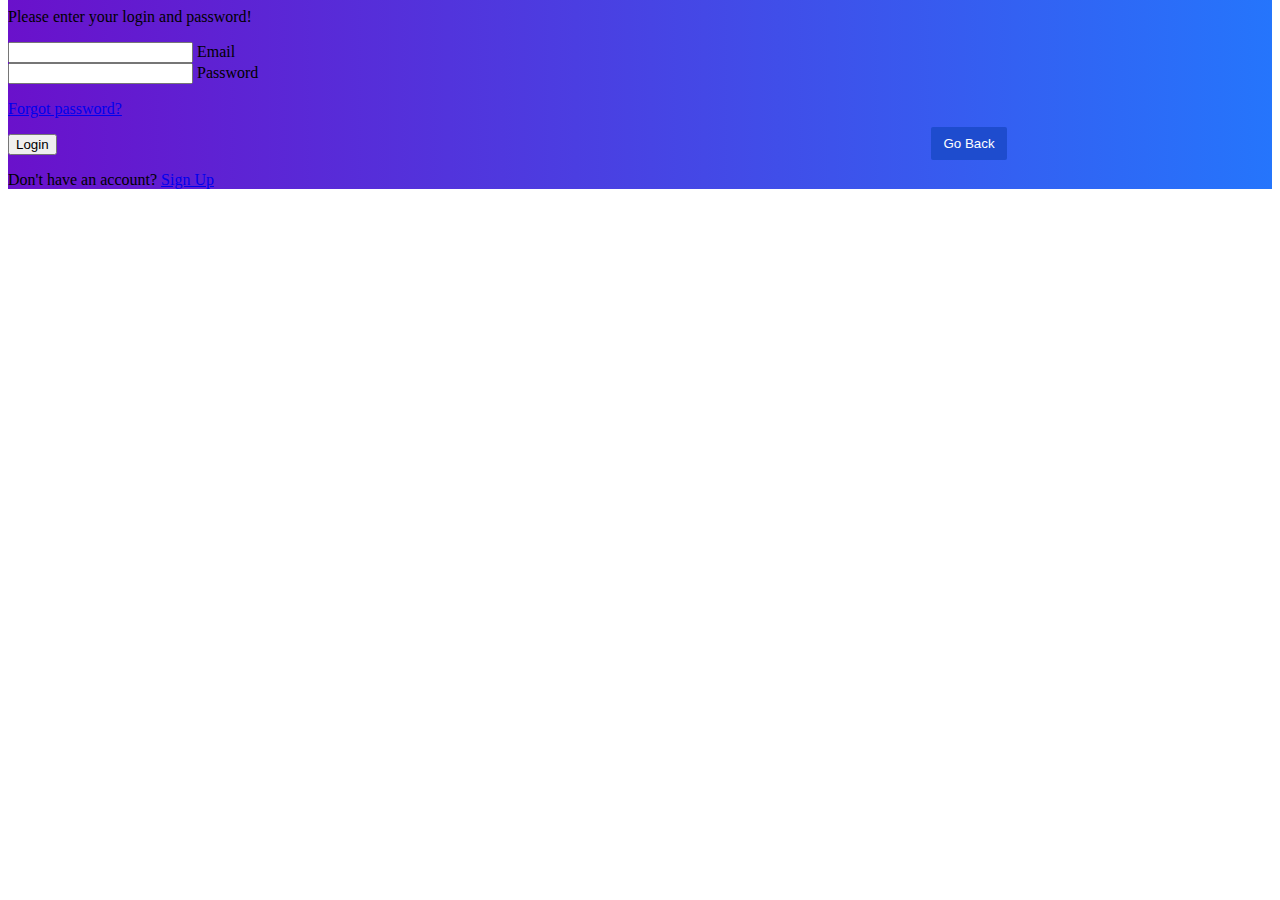
<file: login.html>
<!DOCTYPE html>
<html lang="en">
<head>
    <meta charset="UTF-8">
    <meta name="viewport" content="width=device-width, initial-scale=1.0">
    <link rel="stylesheet" href="./login.css">
    <link href="https://cdn.jsdelivr.net/npm/bootstrap@5.3.2/dist/css/bootstrap.min.css" rel="stylesheet"
    integrity="sha384-T3c6CoIi6uLrA9TneNEoa7RxnatzjcDSCmG1MXxSR1GAsXEV/Dwwykc2MPK8M2HN" crossorigin="anonymous">
<script src="https://cdn.jsdelivr.net/npm/bootstrap@5.3.2/dist/js/bootstrap.bundle.min.js"
    integrity="sha384-C6RzsynM9kWDrMNeT87bh95OGNyZPhcTNXj1NW7RuBCsyN/o0jlpcV8Qyq46cDfL"
    crossorigin="anonymous"></script>
<link rel="stylesheet" href="https://cdnjs.cloudflare.com/ajax/libs/font-awesome/6.4.2/css/all.min.css"
    integrity="sha512-z3gLpd7yknf1YoNbCzqRKc4qyor8gaKU1qmn+CShxbuBusANI9QpRohGBreCFkKxLhei6S9CQXFEbbKuqLg0DA=="
    crossorigin="anonymous" referrerpolicy="no-referrer" />
    <title>Travel-Login.com</title>
</head>
<body>
    <section class="vh-100 gradient-custom">
        <div class="container py-5 h-100">
          <div class="row d-flex justify-content-center align-items-center h-100">
            <div class="col-12 col-md-8 col-lg-6 col-xl-5">
              <div class="card bg-dark text-white" style="border-radius: 1rem;">
                <div class="card-body p-5 text-center" style="margin-top: -59px;">
      
                  <div class="mb-md-5 mt-md-4 pb-5">
      
                    <h2 class="fw-bold mb-2 text-uppercase"><a href="http://127.0.0.1:5501/login.html">Login</h2></a>
                    <p class="text-white-50 mb-5">Please enter your login and password!</p>
      
                    <div class="form-outline form-white mb-4">
                      <input type="email" id="typeEmailX" class="form-control form-control-lg" />
                      <label class="form-label" for="typeEmailX">Email</label>
                    </div>
      
                    <div class="form-outline form-white mb-4">
                      <input type="password" id="typePasswordX" class="form-control form-control-lg" />
                      <label class="form-label" for="typePasswordX">Password</label>
                    </div>
      
                    <p class="small mb-5 pb-lg-2"><a class="text-white-50" href="#!">Forgot password?</a></p>
      
                    <button class="btn btn-outline-light btn-lg px-5" type="submit">Login</button>
      
                    <div class="d-flex justify-content-center text-center mt-4 pt-1">
                      <a href="#!" class="text-white"><i class="fab fa-facebook-f fa-lg"></i></a>
                      <a href="#!" class="text-white"><i class="fab fa-twitter fa-lg mx-4 px-2"></i></a>
                      <a href="#!" class="text-white"><i class="fab fa-google fa-lg"></i></a>
                    </div>
      
                  </div>
      
                  <div>
                    <p class="mb-0">Don't have an account? <a href="#!" class="text-white-50 fw-bold">Sign Up</a>
                    </p>
               
      
                </div>
              </div>
            </div>
          </div>
        </div>
       
      </section>
      <div class="de">
        <a href="http://127.0.0.1:5501/index.html" target="_blank"><button>Go Back</button></a>
      </div>
    
</body>
</html>
</file>
<file: login.css>
.gradient-custom {
    /* fallback for old browsers */
    background: #6a11cb;

    /* Chrome 10-25, Safari 5.1-6 */
    background: -webkit-linear-gradient(to right, rgba(106, 17, 203, 1), rgba(37, 117, 252, 1));

    /* W3C, IE 10+/ Edge, Firefox 16+, Chrome 26+, Opera 12+, Safari 7+ */
    background: linear-gradient(to right, rgba(106, 17, 203, 1), rgba(37, 117, 252, 1))
}

.de button {

    border: none;
    border-radius: 2px;
    border-color: black;
    background: #1e4cce;
    transform: translate(923px, -78px);
    color: white;
    height: 33px;
    width: 76px;
}

.de button:hover {
    background-color: violet;
}
</file>
